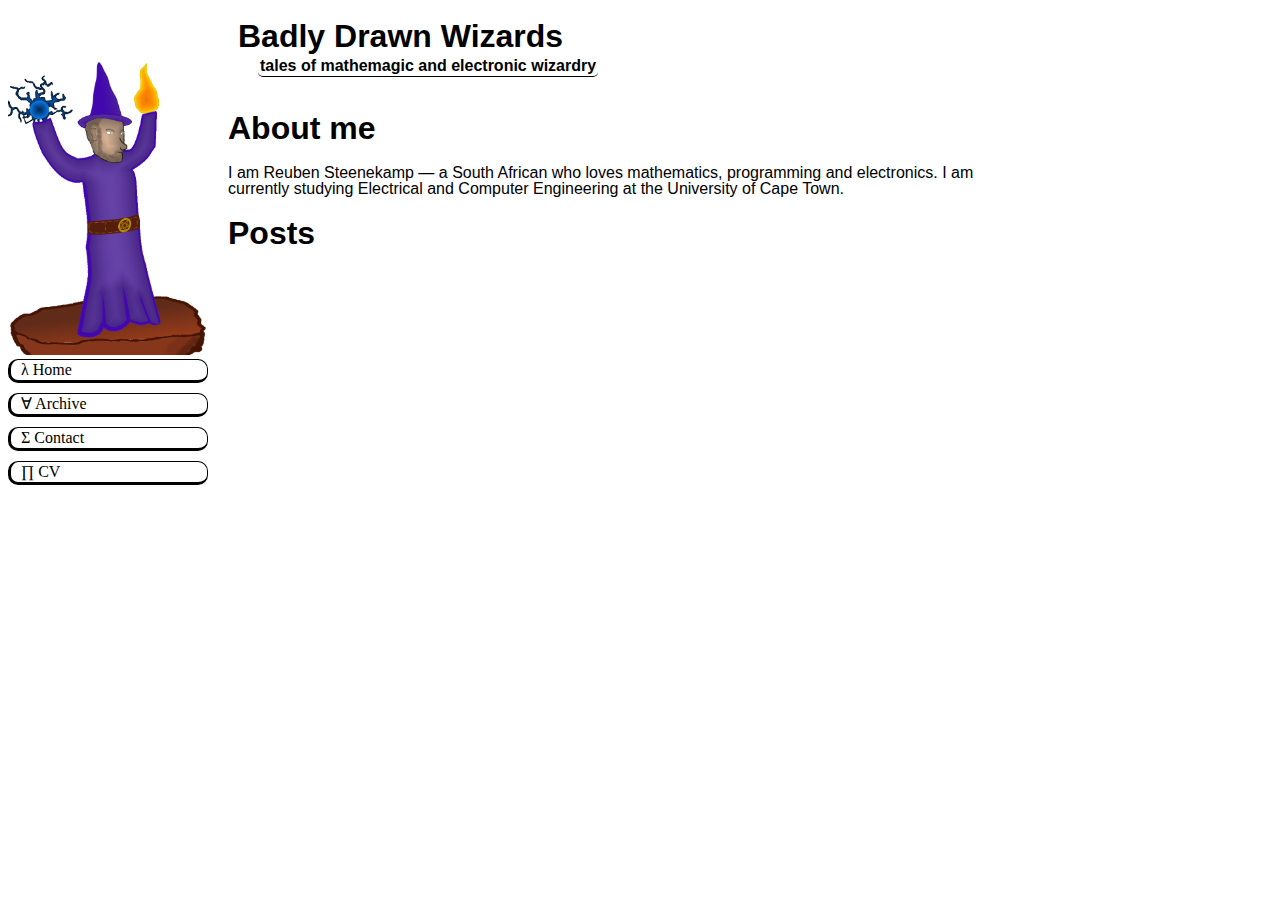
<file: index.html>
<!DOCTYPE html>
<html lang="en">
    <head>
        <meta charset="utf-8">
        <meta http-equiv="X-UA-Compatible" content="IE=edge">
        <meta name="viewport" content="width=device-width, initial-scale=1">
        <link rel="stylesheet" type="text/css" href="./css/main.css">
        <link rel="stylesheet" type="text/css" href="./css/coqdoc.css">
        <meta name="title" content="Badly Drawn Wizards">
    </head>
        <body>
            <div class="container">
                <div class="header">
                    <h1><a class href="./">Badly Drawn Wizards</a></h1>
                    <span>tales of mathemagic and electronic wizardry</span>
                </div>
                <div class="sidebar">
                    <img class="wizard" src="./images/wizard.png">
                    <a href="./index.html">λ Home</a>
                    <a href="./archive.html">∀ Archive</a>
                    <a href="./contact.html">Σ Contact</a>
                    <a href="./cv.html">∏ CV</a>
                </div>
                <div class="content">
                    <h1>About me</h1>
<p>
    I am Reuben Steenekamp — a South African who loves mathematics,
    programming and electronics. I am currently studying Electrical and Computer Engineering at the University of
    Cape Town.
</p>

<h1>Posts</h1>
<ul>
    
</ul>


                </div>
            </div>
        </body>
</html>
</file>
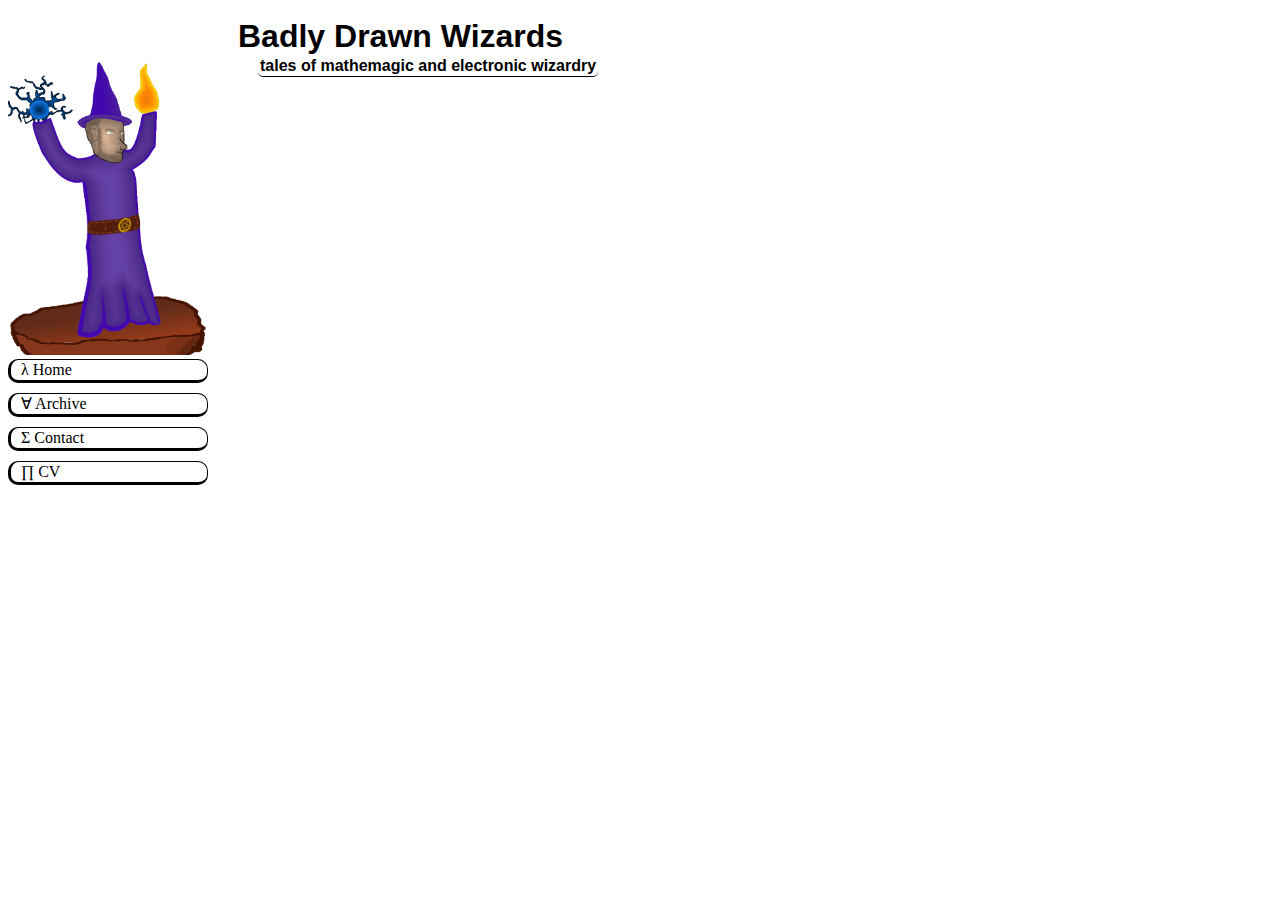
<file: archive.html>
<!DOCTYPE html>
<html lang="en">
    <head>
        <meta charset="utf-8">
        <meta http-equiv="X-UA-Compatible" content="IE=edge">
        <meta name="viewport" content="width=device-width, initial-scale=1">
        <link rel="stylesheet" type="text/css" href="./css/main.css">
        <link rel="stylesheet" type="text/css" href="./css/coqdoc.css">
        <meta name="title" content="Badly Drawn Wizards">
    </head>
        <body>
            <div class="container">
                <div class="header">
                    <h1><a class href="./">Badly Drawn Wizards</a></h1>
                    <span>tales of mathemagic and electronic wizardry</span>
                </div>
                <div class="sidebar">
                    <img class="wizard" src="./images/wizard.png">
                    <a href="./index.html">λ Home</a>
                    <a href="./archive.html">∀ Archive</a>
                    <a href="./contact.html">Σ Contact</a>
                    <a href="./cv.html">∏ CV</a>
                </div>
                <div class="content">
                    <ul>
    
</ul>


                </div>
            </div>
        </body>
</html>
</file>
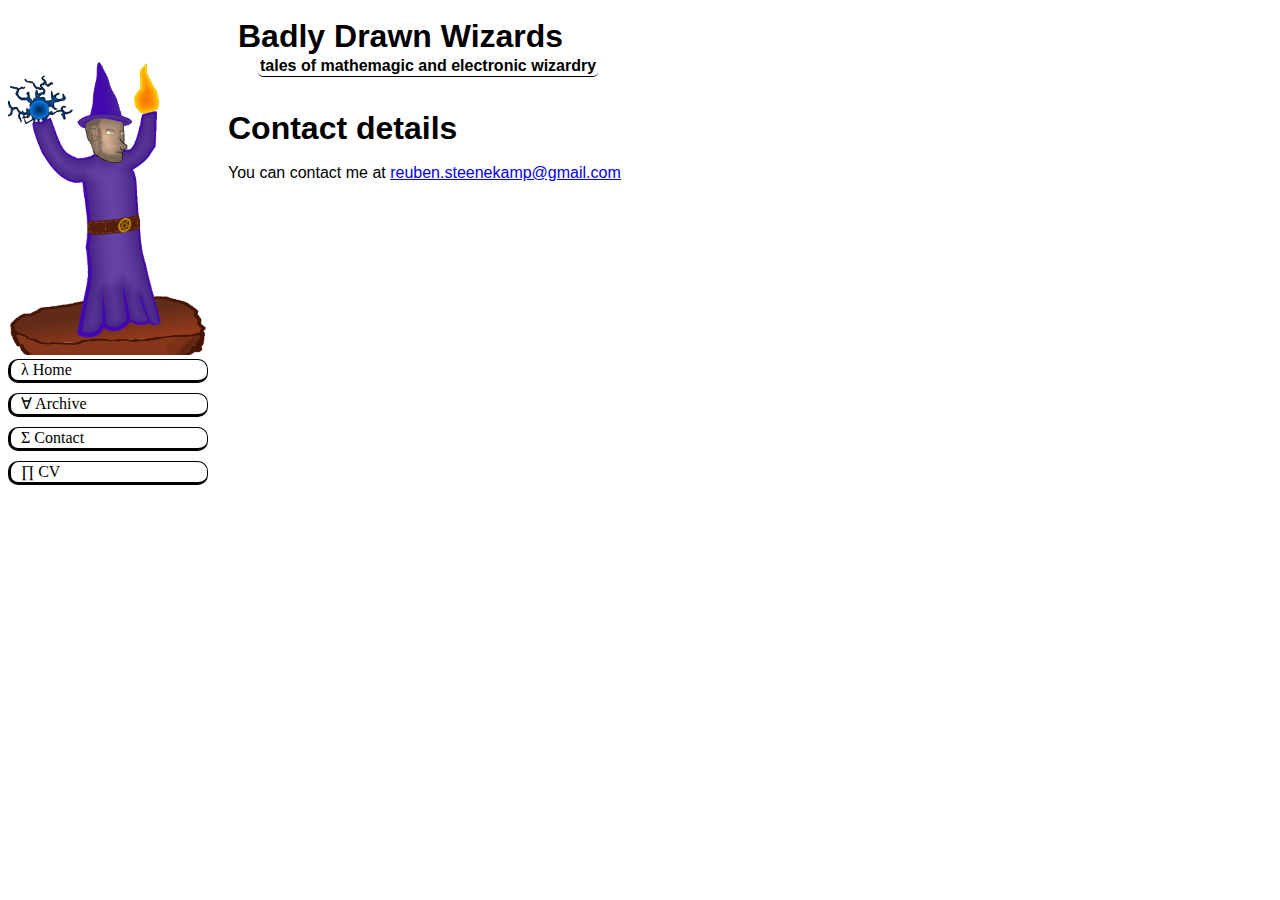
<file: contact.html>
<!DOCTYPE html>
<html lang="en">
    <head>
        <meta charset="utf-8">
        <meta http-equiv="X-UA-Compatible" content="IE=edge">
        <meta name="viewport" content="width=device-width, initial-scale=1">
        <link rel="stylesheet" type="text/css" href="./css/main.css">
        <link rel="stylesheet" type="text/css" href="./css/coqdoc.css">
        <meta name="title" content="Badly Drawn Wizards">
    </head>
        <body>
            <div class="container">
                <div class="header">
                    <h1><a class href="./">Badly Drawn Wizards</a></h1>
                    <span>tales of mathemagic and electronic wizardry</span>
                </div>
                <div class="sidebar">
                    <img class="wizard" src="./images/wizard.png">
                    <a href="./index.html">λ Home</a>
                    <a href="./archive.html">∀ Archive</a>
                    <a href="./contact.html">Σ Contact</a>
                    <a href="./cv.html">∏ CV</a>
                </div>
                <div class="content">
                    <h1 id="contact-details">Contact details</h1>
<p>You can contact me at <a href="mailto:reuben.steenekamp@gmail.com?subject=I%20love%20unicorns">reuben.steenekamp@gmail.com</a></p>
                </div>
            </div>
        </body>
</html>
</file>
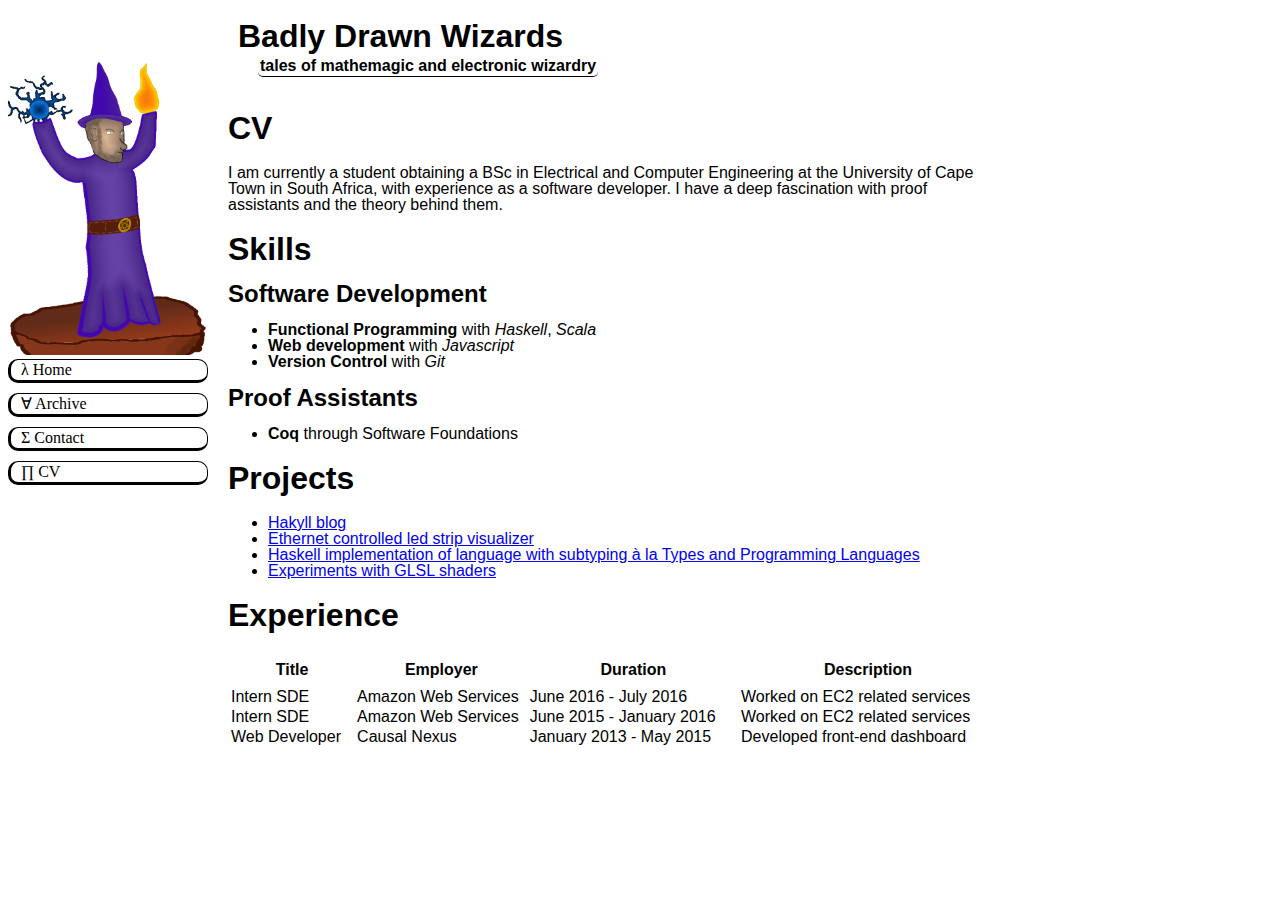
<file: cv.html>
<!DOCTYPE html>
<html lang="en">
    <head>
        <meta charset="utf-8">
        <meta http-equiv="X-UA-Compatible" content="IE=edge">
        <meta name="viewport" content="width=device-width, initial-scale=1">
        <link rel="stylesheet" type="text/css" href="./css/main.css">
        <link rel="stylesheet" type="text/css" href="./css/coqdoc.css">
        <meta name="title" content="Badly Drawn Wizards">
    </head>
        <body>
            <div class="container">
                <div class="header">
                    <h1><a class href="./">Badly Drawn Wizards</a></h1>
                    <span>tales of mathemagic and electronic wizardry</span>
                </div>
                <div class="sidebar">
                    <img class="wizard" src="./images/wizard.png">
                    <a href="./index.html">λ Home</a>
                    <a href="./archive.html">∀ Archive</a>
                    <a href="./contact.html">Σ Contact</a>
                    <a href="./cv.html">∏ CV</a>
                </div>
                <div class="content">
                    <h1 id="cv">CV</h1>
<p>I am currently a student obtaining a BSc in Electrical and Computer Engineering at the University of Cape Town in South Africa, with experience as a software developer. I have a deep fascination with proof assistants and the theory behind them.</p>
<h1 id="skills">Skills</h1>
<h2 id="software-development">Software Development</h2>
<ul>
<li><strong>Functional Programming</strong> with <em>Haskell</em>, <em>Scala</em></li>
<li><strong>Web development</strong> with <em>Javascript</em></li>
<li><strong>Version Control</strong> with <em>Git</em></li>
</ul>
<h2 id="proof-assistants">Proof Assistants</h2>
<ul>
<li><strong>Coq</strong> through Software Foundations</li>
</ul>
<h1 id="projects">Projects</h1>
<ul>
<li><a href="https://badly-drawn-wizards.github.io">Hakyll blog</a></li>
<li><a href="https://github.com/badly-drawn-wizards/led-strip">Ethernet controlled led strip visualizer</a></li>
<li><a href="https://github.com/badly-drawn-wizards/tapl-subtyping">Haskell implementation of language with subtyping à la Types and Programming Languages</a></li>
<li><a href="https://www.shadertoy.com/user/reuben364">Experiments with GLSL shaders</a></li>
</ul>
<h1 id="experience">Experience</h1>
<table style="width:100%;">
<colgroup>
<col width="16%" />
<col width="22%" />
<col width="27%" />
<col width="33%" />
</colgroup>
<thead>
<tr class="header">
<th>Title</th>
<th>Employer</th>
<th>Duration</th>
<th>Description</th>
</tr>
</thead>
<tbody>
<tr class="odd">
<td>Intern SDE</td>
<td>Amazon Web Services</td>
<td>June 2016 - July 2016</td>
<td>Worked on EC2 related services</td>
</tr>
<tr class="even">
<td>Intern SDE</td>
<td>Amazon Web Services</td>
<td>June 2015 - January 2016</td>
<td>Worked on EC2 related services</td>
</tr>
<tr class="odd">
<td>Web Developer</td>
<td>Causal Nexus</td>
<td>January 2013 - May 2015</td>
<td>Developed front-end dashboard</td>
</tr>
</tbody>
</table>
                </div>
            </div>
        </body>
</html>
</file>
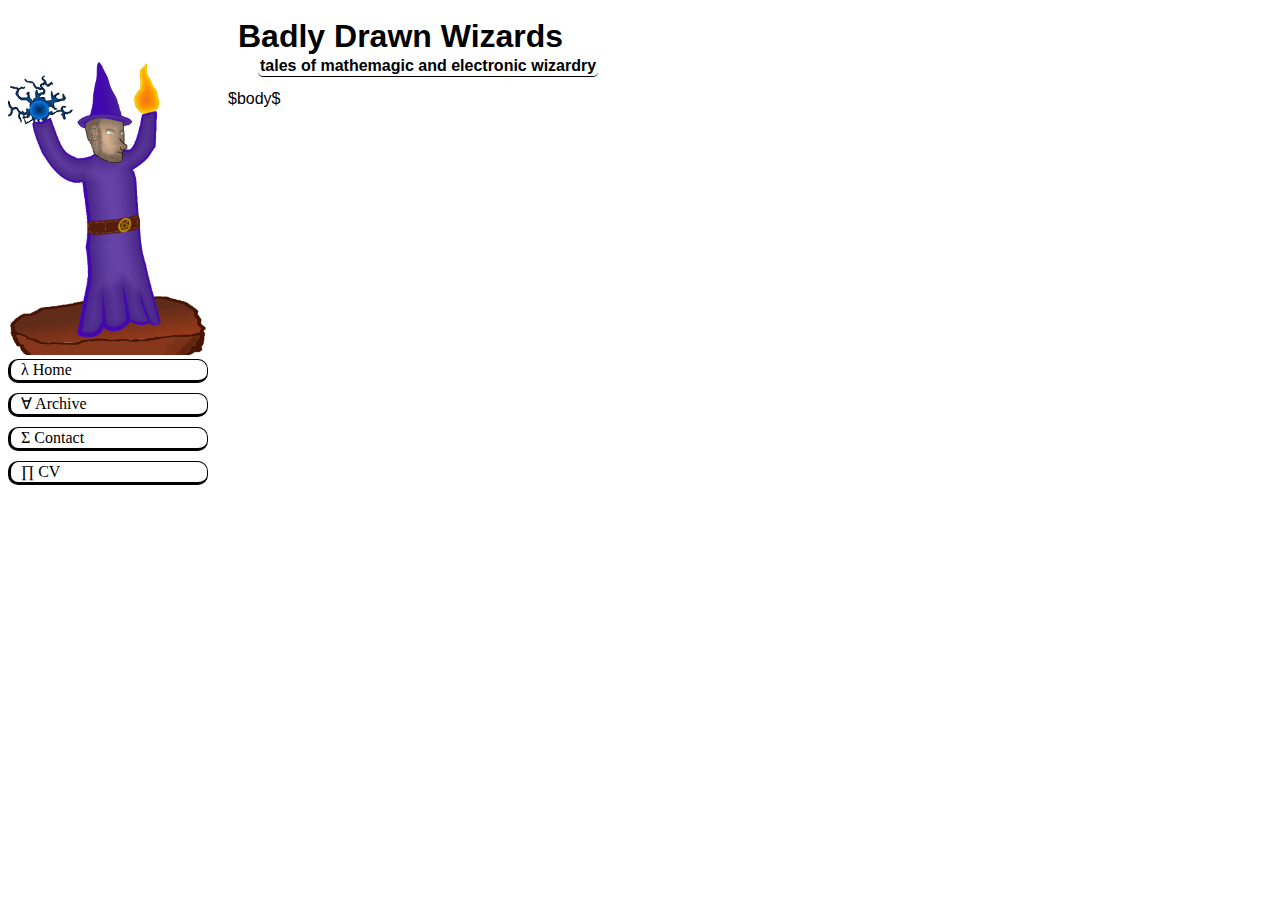
<file: templates/default.html>
<!DOCTYPE html>
<html lang="en">
    <head>
        <meta charset="utf-8">
        <meta http-equiv="X-UA-Compatible" content="IE=edge">
        <meta name="viewport" content="width=device-width, initial-scale=1">
        <link rel="stylesheet" type="text/css" href="/css/main.css">
        <link rel="stylesheet" type="text/css" href="/css/coqdoc.css">
        <meta name="title" content="Badly Drawn Wizards">
    </head>
        <body>
            <div class="container">
                <div class="header">
                    <h1><a class="" href="/">Badly Drawn Wizards</a></h1>
                    <span>tales of mathemagic and electronic wizardry</span>
                </div>
                <div class="sidebar">
                    <img class="wizard" src="/images/wizard.png">
                    <a href="/index.html">λ Home</a>
                    <a href="/archive.html">∀ Archive</a>
                    <a href="/contact.html">Σ Contact</a>
                    <a href="/cv.html">∏ CV</a>
                </div>
                <div class="content">
                    $body$
                </div>
            </div>
        </body>
</html>
</file>
<file: css/main.css>
body {
    background-color: white;
}
.container {
    margin: 0px auto 0px 0px;
    width: 1000px;
}

.header {
    padding-left: 230px;
    font-weight: bold;
    line-height: 30px;
}

.header h1 {
    margin-bottom: 0px;
}

.header span {
    margin-left: 20px;
    border-style: solid;
    border-radius: 5px;
    padding: 2px;
    border-width: 0px 0px 1px 0px;
}

* {
    font-family: helvetica;
}

.header a {
    color: black;
    text-decoration: none;
}

.sidebar {
    width: 200px;
    float: left;
}

.sidebar a {
    display: block;

    color: black;
    text-decoration: none;

    border-style: solid;
    border-width: 1px 1px 3px 3px;
    border-radius: 10px;
    border-color: black;

    line-height: 20px;
    padding-left: 10px;
    margin-bottom: 10px;

    font-family: helvetica monospace;
}

.wizard {
    margin-top: -20px;
    width: 200px;
}

.content {
    width: 770px;
    float: right;
}

.post span {
    color: grey;
}

.post p {
    margin-top: 5px;
}

.footer {
    clear: both;
    text-align: center;
}
</file>
<file: css/coqdoc.css>
/* Contents */

.content {
    display: block;
    padding: 10px;
    font-family: sans-serif;
    font-size: 100%;
    line-height: 100%
}

.content h1 {
    line-height: 95%
}


/* allow for multi-line headers */

.content a.idref:visited {
    color: #416DFF;
    text-decoration: none;
}

.content a.idref:link {
    color: #416DFF;
    text-decoration: none;
}

.content a.idref:hover {
    text-decoration: none;
}

.content a.idref:active {
    text-decoration: none;
}

.content a.modref:visited {
    color: #416DFF;
    text-decoration: none;
}

.content a.modref:link {
    color: #416DFF;
    text-decoration: none;
}

.content a.modref:hover {
    text-decoration: none;
}

.content a.modref:active {
    text-decoration: none;
}

.content .keyword {
    color: #cf1d1d
}

.content {
    color: black
}

.section {
    background-color: rgb(60%, 60%, 100%);
    padding-top: 13px;
    padding-bottom: 13px;
    padding-left: 3px;
    margin-top: 5px;
    margin-bottom: 5px;
    font-size: 175%
}

h2.section {
    background-color: rgb(80%, 80%, 100%);
    padding-left: 3px;
    padding-top: 12px;
    padding-bottom: 10px;
    font-size: 130%
}

h3.section {
    background-color: rgb(90%, 90%, 100%);
    padding-left: 3px;
    padding-top: 7px;
    padding-bottom: 7px;
    font-size: 115%
}

h4.section {
    background-color: white;
    padding-left: 0px;
    padding-top: 0px;
    padding-bottom: 0px;
    font-size: 100%;
    font-weight: bold;
    text-decoration: underline;
}

.content .doc {
    margin: 0px;
    font-family: sans-serif;
    font-size: 100%;
    line-height: 125%;
    max-width: 40em;
    color: black;
    padding: 10px;

}

.inlinecode {
    display: inline;
    /*    font-size: 125%; */
    color: #666666;
    font-family: monospace
}

.doc .inlinecode {
    display: inline;
    font-size: 120%;
    color: rgb(30%, 30%, 70%);
    font-family: monospace
}

.doc .inlinecode .id {
    color: rgb(30%, 30%, 70%);
}

.inlinecodenm {
    display: inline;
    color: #444444;
}

.doc .code {
    display: inline;
    font-size: 120%;
    color: rgb(30%, 30%, 70%);
    font-family: monospace;
}

.code:not(:empty) {
    border-style: none none none solid;
    padding-left: 20px;
}

.comment {
    display: inline;
    font-family: monospace;
    color: rgb(50%, 50%, 80%);
}

.code {
    display: block;
    font-size: 110%;
    font-family: monospace;
}

table.infrule {
    border: 0px;
    margin-left: 50px;
    margin-top: 10px;
    margin-bottom: 10px;
}

td.infrule {
    font-family: monospace;
    text-align: center;
    padding: 0px;
    line-height: 100%;
}

tr.infrulemiddle hr {
    margin: 1px 0 1px 0;
}

.infrulenamecol {
    color: rgb(60%, 60%, 60%);
    font-size: 80%;
    padding-left: 1em;
    padding-bottom: 0.1em
}


/* Identifiers: <span class="id" title="...">) */

.id {
    display: inline;
}

.id[title="constructor"] {
    color: rgb(60%, 0%, 0%);
}

.id[title="var"] {
    color: rgb(40%, 0%, 40%);
}

.id[title="variable"] {
    color: rgb(40%, 0%, 40%);
}

.id[title="definition"] {
    color: rgb(0%, 40%, 0%);
}

.id[title="abbreviation"] {
    color: rgb(0%, 40%, 0%);
}

.id[title="lemma"] {
    color: rgb(0%, 40%, 0%);
}

.id[title="instance"] {
    color: rgb(0%, 40%, 0%);
}

.id[title="projection"] {
    color: rgb(0%, 40%, 0%);
}

.id[title="method"] {
    color: rgb(0%, 40%, 0%);
}

.id[title="inductive"] {
    color: rgb(0%, 0%, 80%);
}

.id[title="record"] {
    color: rgb(0%, 0%, 80%);
}

.id[title="class"] {
    color: rgb(0%, 0%, 80%);
}

.id[title="keyword"] {
    color: #cf1d1d;
    /*     color: black; */
}


/* Deprecated rules using the 'type' attribute of <span> (not xhtml valid) */

.id[type="constructor"] {
    color: rgb(60%, 0%, 0%);
}

.id[type="var"] {
    color: rgb(40%, 0%, 40%);
}

.id[type="variable"] {
    color: rgb(40%, 0%, 40%);
}

.id[type="definition"] {
    color: rgb(0%, 40%, 0%);
}

.id[type="abbreviation"] {
    color: rgb(0%, 40%, 0%);
}

.id[type="lemma"] {
    color: rgb(0%, 40%, 0%);
}

.id[type="instance"] {
    color: rgb(0%, 40%, 0%);
}

.id[type="projection"] {
    color: rgb(0%, 40%, 0%);
}

.id[type="method"] {
    color: rgb(0%, 40%, 0%);
}

.id[type="inductive"] {
    color: rgb(0%, 0%, 80%);
}

.id[type="record"] {
    color: rgb(0%, 0%, 80%);
}

.id[type="class"] {
    color: rgb(0%, 0%, 80%);
}

.id[type="keyword"] {
    color: #cf1d1d;
    /*     color: black; */
}

.inlinecode .id {
    color: rgb(0%, 0%, 0%);
}

.paragraph {
    height: 0.75em;
}

ul.doclist {
    margin-top: 0em;
    margin-bottom: 0em;
}
</file>
